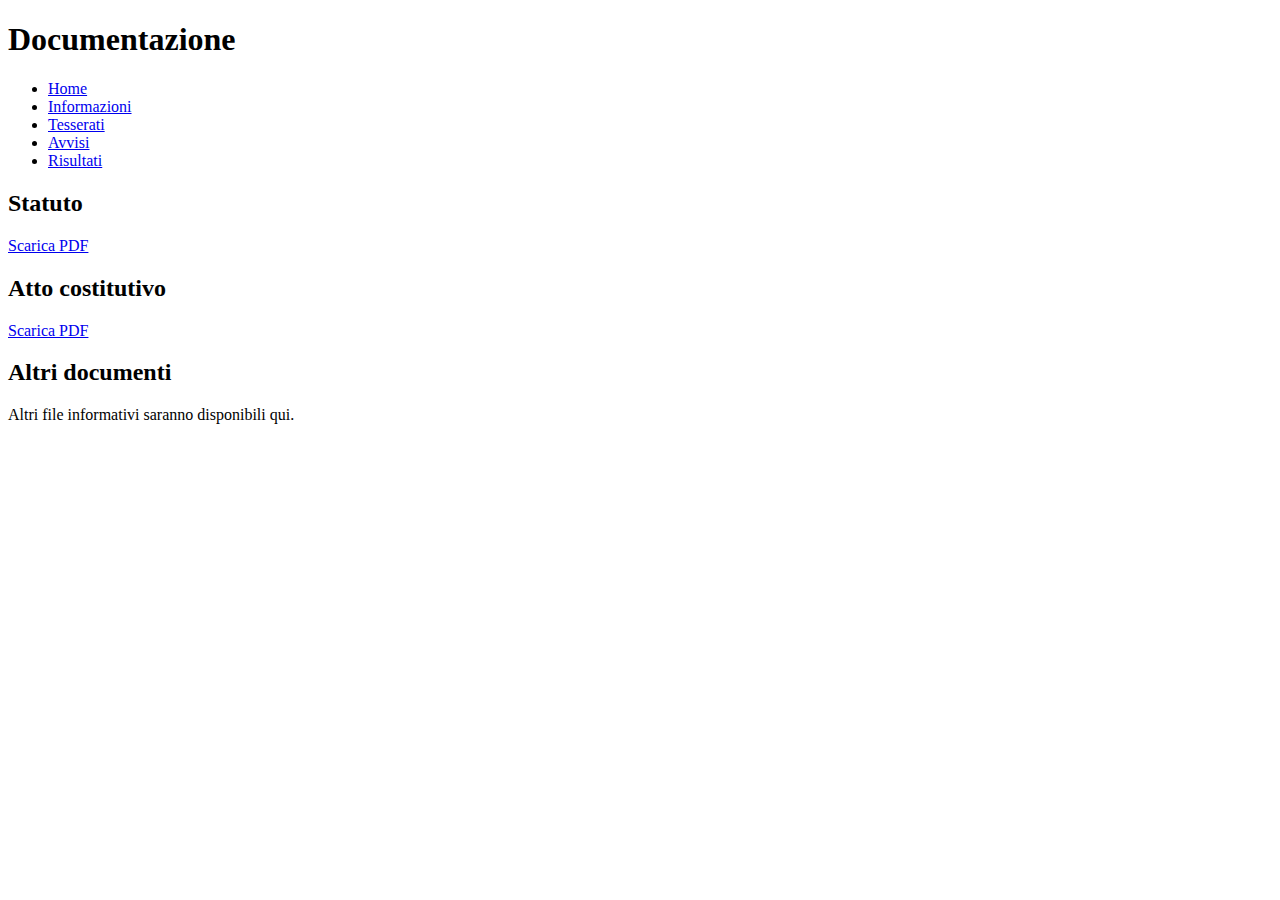
<file: documentazione.html>
<!DOCTYPE html>
<html lang="it">
<head>
    <meta charset="UTF-8">
    <title>Documentazione - ASD</title>
    <link href="https://fonts.googleapis.com/css2?family=Roboto+Slab&display=swap" rel="stylesheet">
    <link rel="stylesheet" href="css/style.css">
    <script src="js/script.js" defer></script>
</head>
<body>
<header>
    <h1>Documentazione</h1>
    <nav>
        <ul class="menu">
            <li><a href="index.html">Home</a></li>
            <li><a href="informazioni.html">Informazioni</a></li>
            <li><a href="tesserati.html">Tesserati</a></li>
            <li><a href="avvisi.html">Avvisi</a></li>
            <li><a href="risultati.html">Risultati</a></li>
        </ul>
    </nav>
</header>
<main>
    <h2>Statuto</h2>
    <p><a href="documenti/statuto.pdf">Scarica PDF</a></p>
    <h2>Atto costitutivo</h2>
    <p><a href="documenti/atto_costitutivo.pdf">Scarica PDF</a></p>
    <h2>Altri documenti</h2>
    <p>Altri file informativi saranno disponibili qui.</p>
</main>
</body>
</html>
</file>
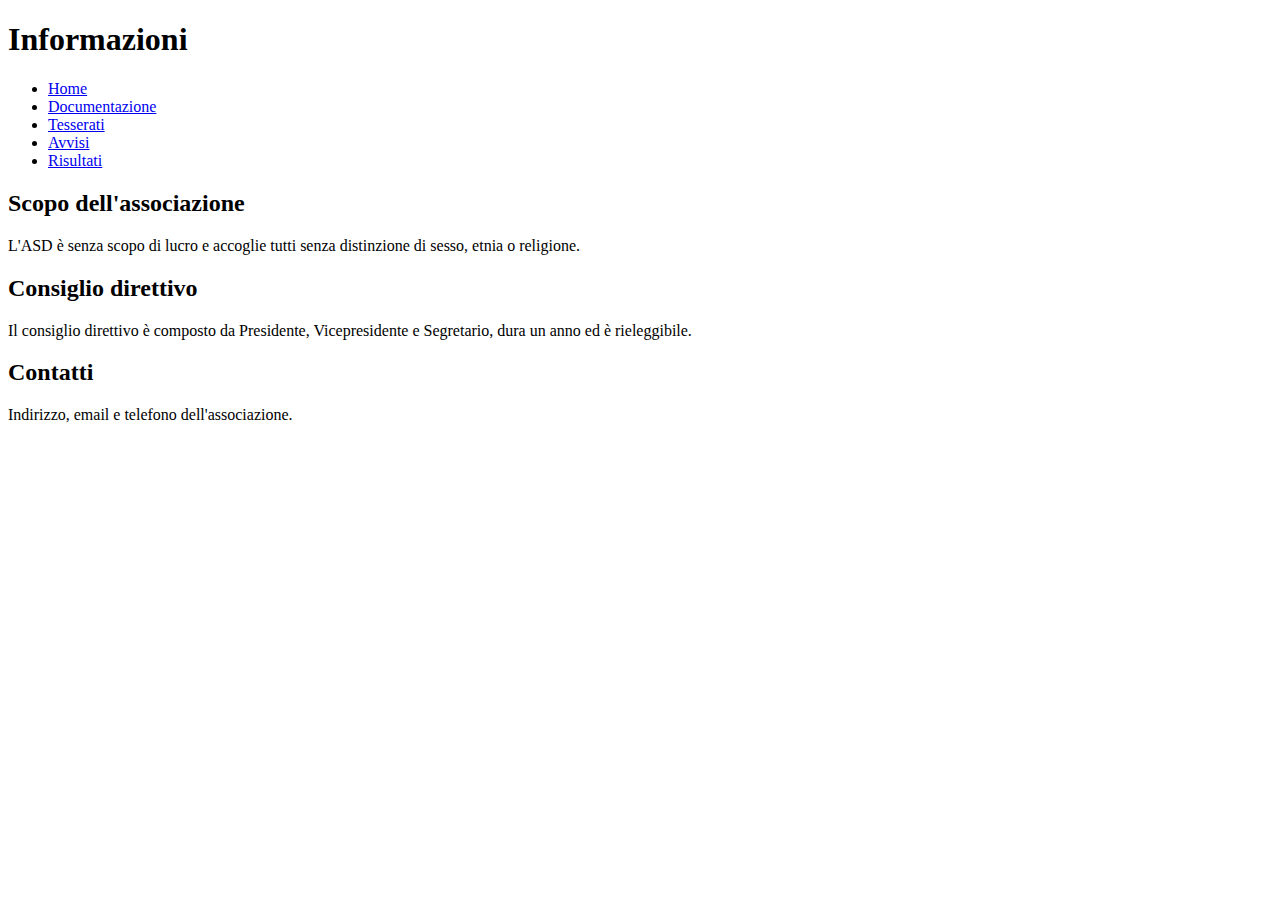
<file: informazioni.html>
<!DOCTYPE html>
<html lang="it">
<head>
    <meta charset="UTF-8">
    <title>Informazioni - ASD</title>
    <link href="https://fonts.googleapis.com/css2?family=Roboto+Slab&display=swap" rel="stylesheet">
    <link rel="stylesheet" href="css/style.css">
    <script src="js/script.js" defer></script>
</head>
<body>
<header>
    <h1>Informazioni</h1>
    <nav>
        <ul class="menu">
            <li><a href="index.html">Home</a></li>
            <li><a href="documentazione.html">Documentazione</a></li>
            <li><a href="tesserati.html">Tesserati</a></li>
            <li><a href="avvisi.html">Avvisi</a></li>
            <li><a href="risultati.html">Risultati</a></li>
        </ul>
    </nav>
</header>
<main>
    <section id="scopo">
        <h2>Scopo dell'associazione</h2>
        <p>L'ASD è senza scopo di lucro e accoglie tutti senza distinzione di sesso, etnia o religione.</p>
    </section>
    <section id="consiglio">
        <h2>Consiglio direttivo</h2>
        <p>Il consiglio direttivo è composto da Presidente, Vicepresidente e Segretario, dura un anno ed è rieleggibile.</p>
    </section>
    <section id="contatti">
        <h2>Contatti</h2>
        <p>Indirizzo, email e telefono dell'associazione.</p>
    </section>
</main>
</body>
</html>
</file>
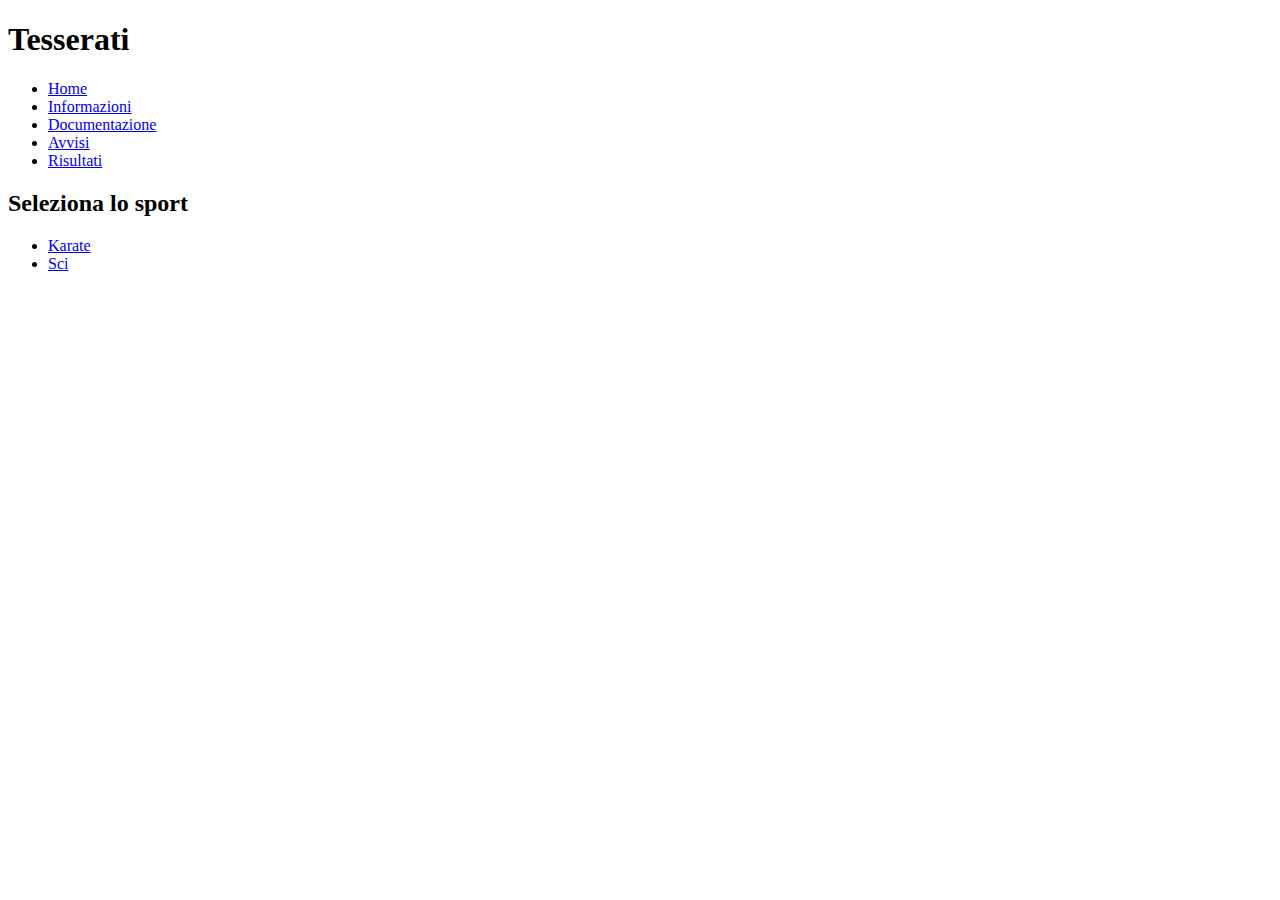
<file: tesserati.html>
<!DOCTYPE html>
<html lang="it">
<head>
    <meta charset="UTF-8">
    <title>Tesserati - ASD</title>
    <link href="https://fonts.googleapis.com/css2?family=Roboto+Slab&display=swap" rel="stylesheet">
    <link rel="stylesheet" href="css/style.css">
    <script src="js/script.js" defer></script>
</head>
<body>
<header>
    <h1>Tesserati</h1>
    <nav>
        <ul class="menu">
            <li><a href="index.html">Home</a></li>
            <li><a href="informazioni.html">Informazioni</a></li>
            <li><a href="documentazione.html">Documentazione</a></li>
            <li><a href="avvisi.html">Avvisi</a></li>
            <li><a href="risultati.html">Risultati</a></li>
        </ul>
    </nav>
</header>
<main>
    <h2>Seleziona lo sport</h2>
    <ul>
        <li><a href="karate.html">Karate</a></li>
        <li><a href="sci.html">Sci</a></li>
    </ul>
</main>
<script>
  function toggleMobileMenu() {
    const menu = document.querySelector("nav ul");
    menu.classList.toggle("mobile-hidden");
  }
</script>
<script>
  function toggleMobileMenu() {
    const menu = document.querySelector("nav ul");
    menu.classList.toggle("mobile-hidden");
  }
</script>

</body>
</html>
</file>
<file: css/style.css>
body { background: white; }
</file>
